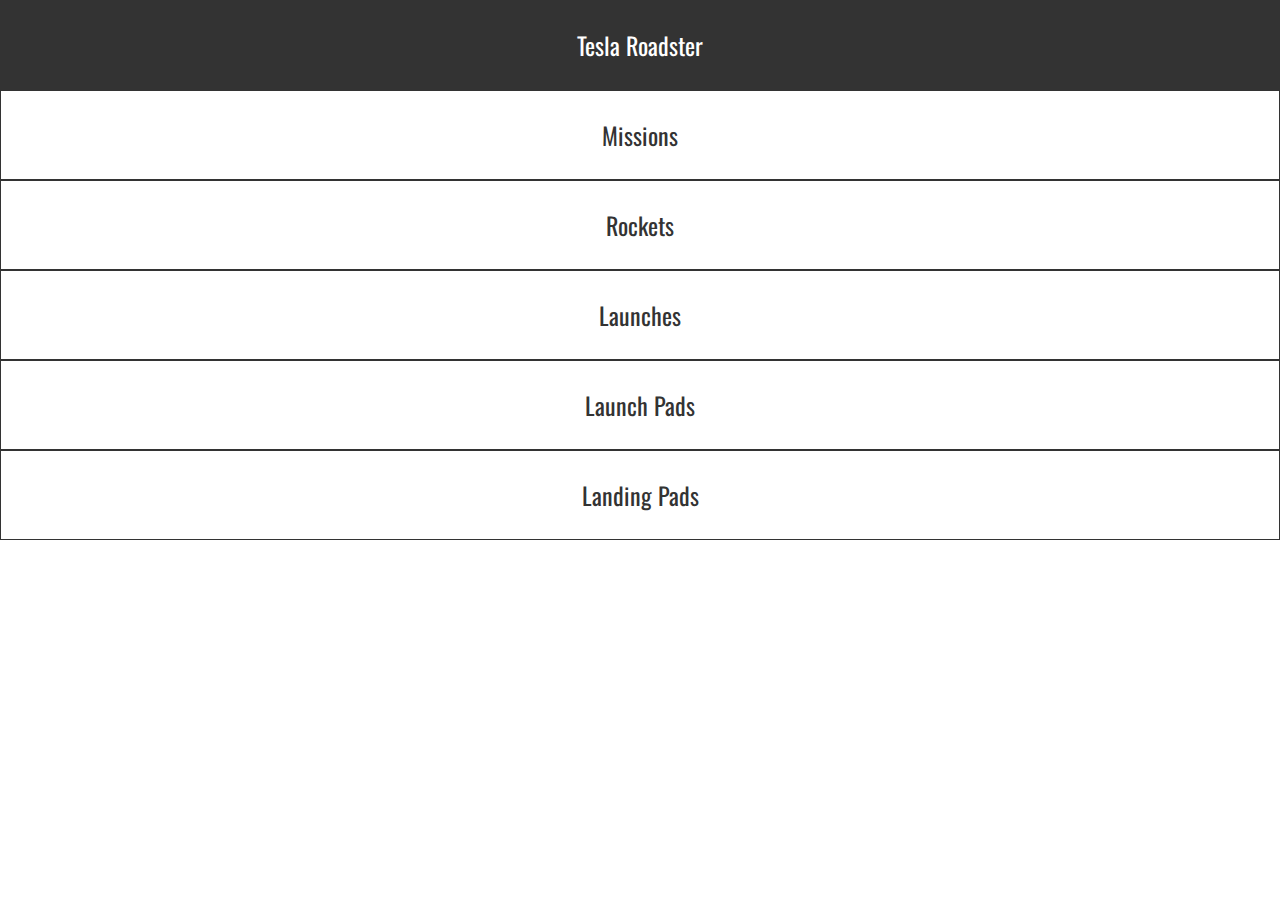
<file: index.html>
<!DOCTYPE html>
<html lang="en">
  <head>
    <meta charset="UTF-8" />
    <meta name="viewport" content="width=device-width, initial-scale=1.0" />
    <link href="css/main.css" rel="stylesheet" />
    <title>SpaceX API Project</title>
  </head>
  <body>
    <div class="wrap">
      <a id="roadster" class="universal" href="./html/roadster.html">
        <p class="roadster-text text">Tesla Roadster</p>
      </a>
      <a id="missions" class="universal" href="#">
        <p class="missions-text text">Missions</p>
      </a>
      <a id="rockets" class="universal" href="#">
        <p class="rockets-text text">Rockets</p>
      </a>
      <a id="launches" class="universal" href="#">
        <p class="launches-text text">Launches</p>
      </a>
      <a id="launch" class="universal" href="#">
        <p class="launch-text text">Launch Pads</p>
      </a>
      <a id="landing" class="universal" href="#">
        <p class="landing-text text">Landing Pads</p>
      </a>
    </div>

    <script type="module" src="js/fetch.js"></script>
    <script type="module" src="js/main.js"></script>
  </body>
</html>
</file>
<file: css/main.css>
@import url("https://fonts.googleapis.com/css2?family=Oswald:wght@300;400;500;600;700&display=swap");

* {
  margin: 0;
  padding: 0;
  box-sizing: border-box;
}

body {
  font-family: "Oswald", sans-serif;
}

.wrap {
  display: flex;
  flex-direction: column;
}

.universal {
  display: flex;
  width: 100vw;
  height: 10vh;
  justify-content: center;
  align-items: center;
  border: 1px solid #333;
  transition: ease-in-out 0.3s;
}

.universal:hover {
  background-color: #333;
  color: #fff;
  cursor: pointer;
}

.fas,
.text {
  font-size: 24px;
}

i {
  margin-right: 22px;
}

a {
  text-decoration: none;
  color: #333;
}
</file>
